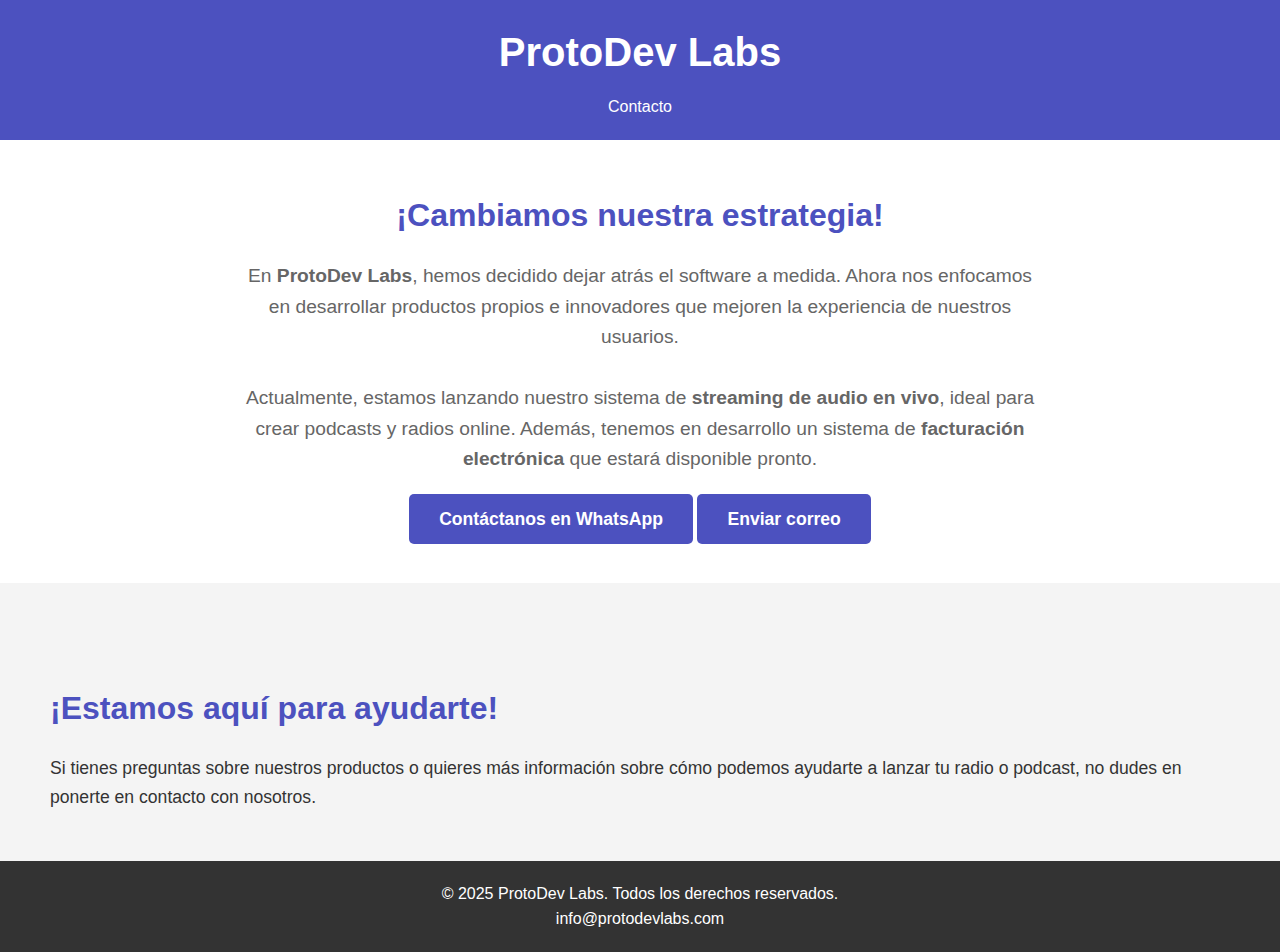
<file: index.html>
<!DOCTYPE html>
<html lang="es">
<head>
  <meta charset="UTF-8">
  <meta name="viewport" content="width=device-width, initial-scale=1.0">
  <title>ProtoDev Labs - Nueva Estrategia</title>
  <style>
    /* Reset de márgenes y relleno */
    * {
      margin: 0;
      padding: 0;
      box-sizing: border-box;
    }
    
    body {
      font-family: 'Arial', sans-serif;
      background-color: #f4f4f4;
      color: #333;
      line-height: 1.6;
    }

    /* Estilos del header */
    header {
      background-color: #4C51BF;
      color: white;
      padding: 20px 0;
      text-align: center;
    }

    header h1 {
      font-size: 2.5rem;
      margin-bottom: 10px;
    }

    header nav a {
      color: white;
      margin: 0 10px;
      font-size: 1rem;
      text-decoration: none;
    }

    header nav a:hover {
      text-decoration: underline;
    }

    /* Sección principal */
    main {
      padding: 50px 20px;
      text-align: center;
      background-color: #fff;
    }

    main h2 {
      font-size: 2rem;
      color: #4C51BF;
      margin-bottom: 20px;
    }

    main p {
      font-size: 1.2rem;
      color: #666;
      margin-bottom: 30px;
      max-width: 800px;
      margin-left: auto;
      margin-right: auto;
    }

    .cta-btn {
      background-color: #4C51BF;
      color: white;
      padding: 15px 30px;
      border-radius: 5px;
      text-decoration: none;
      font-size: 1.1rem;
      font-weight: bold;
      transition: background-color 0.3s ease;
    }

    .cta-btn:hover {
      background-color: #434190;
    }

    /* Sección de contacto */
    footer {
      background-color: #333;
      color: white;
      padding: 20px;
      text-align: center;
    }

    footer a {
      color: #fff;
      text-decoration: none;
      font-size: 1rem;
    }

    footer a:hover {
      text-decoration: underline;
    }

    /* Sección de contacto al final */
    #contacto {
      margin-top: 50px;
      padding: 50px;
      background-color: #f4f4f4;
    }

    #contacto h3 {
      font-size: 2rem;
      color: #4C51BF;
      margin-bottom: 20px;
    }

    #contacto p {
      font-size: 1.1rem;
      color: #333;
    }

    #contacto .cta-btn {
      margin-top: 20px;
    }
  </style>
</head>
<body>

  <!-- Header -->
  <header>
    <h1>ProtoDev Labs</h1>
    <nav>
      <a href="#contacto">Contacto</a>
    </nav>
  </header>

  <!-- Main Content -->
  <main>
    <h2>¡Cambiamos nuestra estrategia!</h2>
    <p>En <strong>ProtoDev Labs</strong>, hemos decidido dejar atrás el software a medida. Ahora nos enfocamos en desarrollar productos propios e innovadores que mejoren la experiencia de nuestros usuarios.</p>
    <p>Actualmente, estamos lanzando nuestro sistema de <strong>streaming de audio en vivo</strong>, ideal para crear podcasts y radios online. Además, tenemos en desarrollo un sistema de <strong>facturación electrónica</strong> que estará disponible pronto.</p>
    
    <!-- Botones de contacto -->
    <a href="https://wa.me/573119123456" class="cta-btn">Contáctanos en WhatsApp</a>
    <a href="mailto:info@protodevlabs.com" class="cta-btn">Enviar correo</a>
  </main>

  <!-- Contact Section -->
  <section id="contacto">
    <h3>¡Estamos aquí para ayudarte!</h3>
    <p>Si tienes preguntas sobre nuestros productos o quieres más información sobre cómo podemos ayudarte a lanzar tu radio o podcast, no dudes en ponerte en contacto con nosotros.</p>
  </section>

  <!-- Footer -->
  <footer>
    <p>&copy; 2025 ProtoDev Labs. Todos los derechos reservados.</p>
    <p><a href="mailto:info@protodevlabs.com">info@protodevlabs.com</a></p>
  </footer>

  <!-- JavaScript para interactividad -->
  <script>
    document.querySelectorAll('.cta-btn').forEach(button => {
      button.addEventListener('click', () => {
        alert('¡Gracias por ponerte en contacto! Nos comunicaremos pronto.');
      });
    });
  </script>

</body>
</html>
</file>
